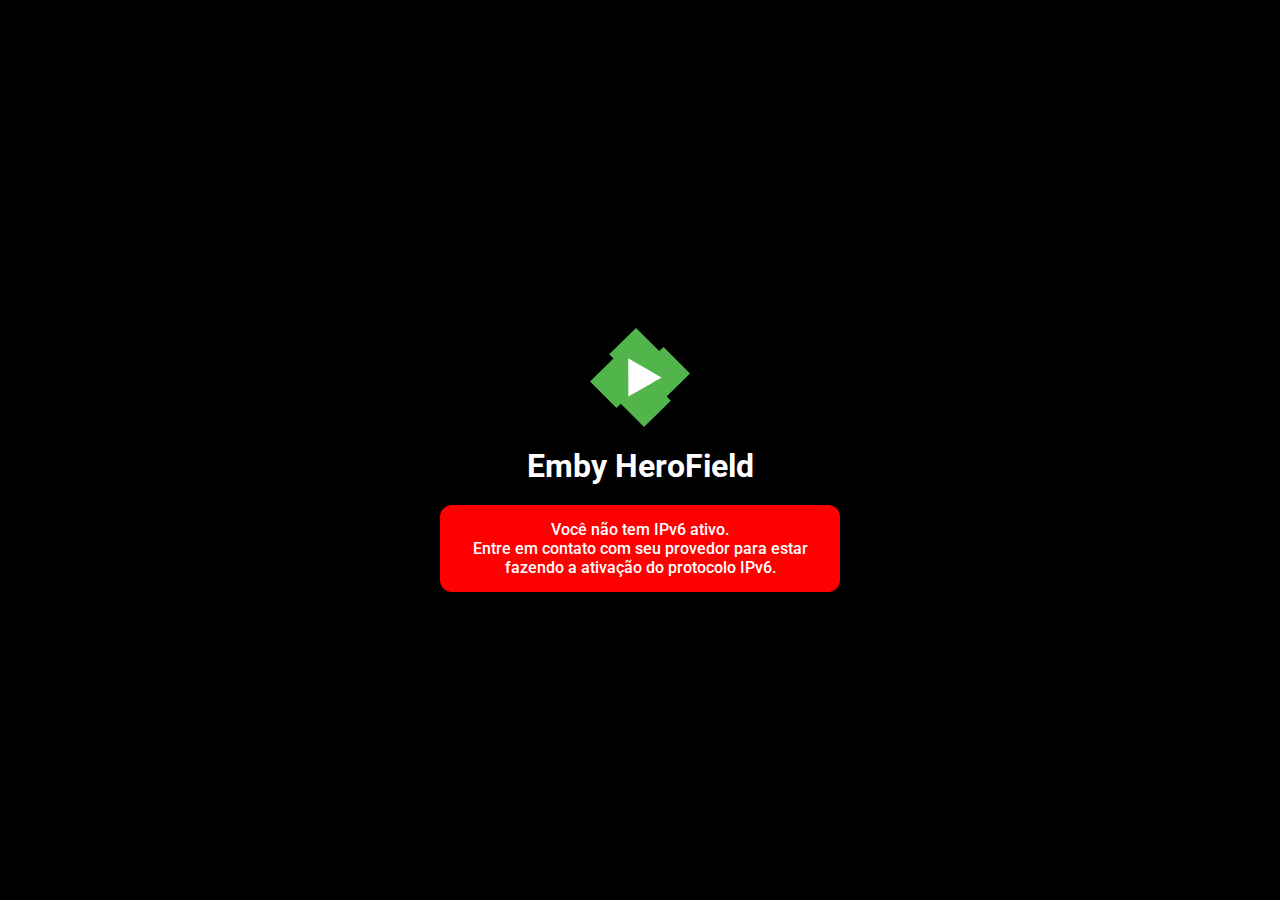
<file: index.html>
<!DOCTYPE html>
<html lang="pt-br">

<head>
	<meta charset="UTF-8">
	<meta name="viewport" content="width=device-width, initial-scale=1.0">
	<title>Status | Emby HeroField</title>

	<!-- Meta tags Open Graph -->
	<meta property="og:url" content="https://statusemby.herofield.com.br">
	<meta property="og:type" content="website">
	<meta property="og:title" content="Emby HeroField">
	<meta property="og:description" content="Status do um servidor Emby HeroField." />
	<meta property="og:image" content="https://statusemby.herofield.com.br/src/images/logo.svg">

	<link rel="shortcut icon" href="./src/images/logo.svg" type="image/x-icon">

	<link rel="stylesheet" href="./src/css/reset.css">
	<link rel="stylesheet" href="./src/css/style.css">
</head>

<body>
	<img src="./src/images/logo.svg" alt="Logo Emby">
	<a href="http://emby.herofield.com.br/">
		<h1>Emby HeroField</h1>
	</a>
	<div id="status" style="display: none;"></div>
	<p class="paragrafo"></p>

	<script src="./src/js/script.js"></script>
</body>

</html>
</file>
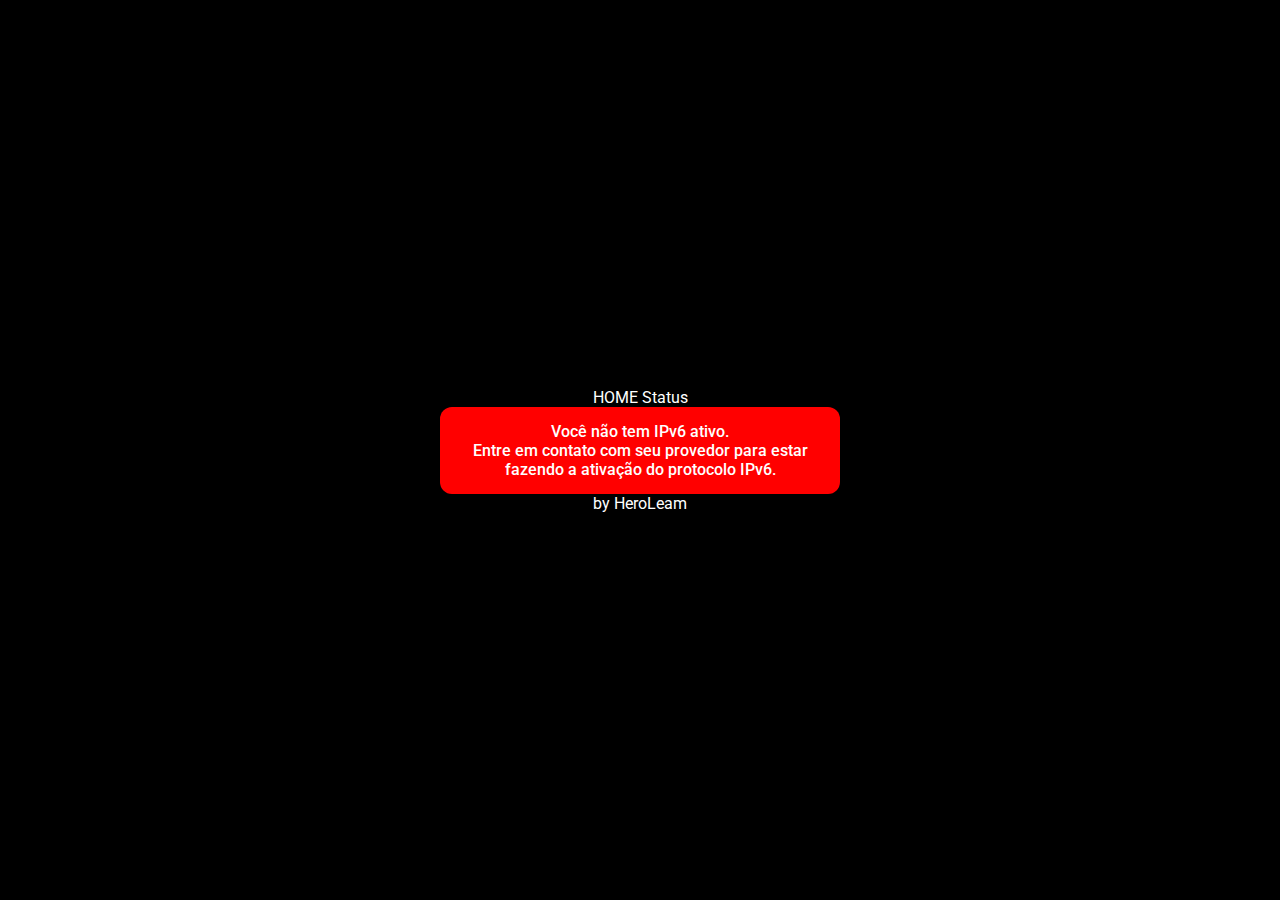
<file: status.html>
<!DOCTYPE html>
<html lang="pt-br">

<head>
	<meta charset="UTF-8">
	<meta name="viewport" content="width=device-width, initial-scale=1.0">
	<title>Status | Emby HeroField</title>

	<link rel="shortcut icon" href="./src/images/favicon.ico" type="image/x-icon">

	<link rel="stylesheet" href="./src/css/reset.css">
	<link rel="stylesheet" href="./src/css/style.css">
</head>

<body>
	<header>
		<a href="index.html">HOME</a>
		<a href="status.html">Status</a>
	</header>
	<main>
		<div id="status" style="display: none;"></div>
		<p class="paragrafo"></p>
	</main>	
	<footer>
		<a href="https://heroleam.github.io/portfolio" target="_blank">by HeroLeam</a>
	</footer>
	<script src="./src/js/script.js"></script>
</body>

</html>
</file>
<file: src/css/style.css>
:root {
  --cor0: #4cae4f;
  --cor0h: #6ebf70;
}

body {
  display: flex;
  flex-direction: column;
  justify-content: center;
  align-items: center;
  height: 100dvh;
  margin: 0;
  background-color: black;
  color: white;
}

img {
  width: 100px;
  margin: 20px;
}

a {
  margin-bottom: 20px;
}

#status {
  padding: 15px 20px;
  border-radius: 10px;
}

#status.online {
  background-color: var(--cor0);
  color: black;
  font-weight: bold;
}

#status.offline {
  background-color: red;
  font-weight: bold;
}

.ipv6False {
  background-color: red;
  width: 400px;
  border-radius: 12px;
  padding: 15px 30px;
  text-align: center;
  font-weight: 500;
  white-space: pre-line;
  animation: jump 1.8s infinite;
}

@keyframes jump {
  0% {
    transform: scale(1);
  }

  50% {
    transform: scale(1.075);
  }

  100% {
    transform: scale(1);
  }
}
</file>
